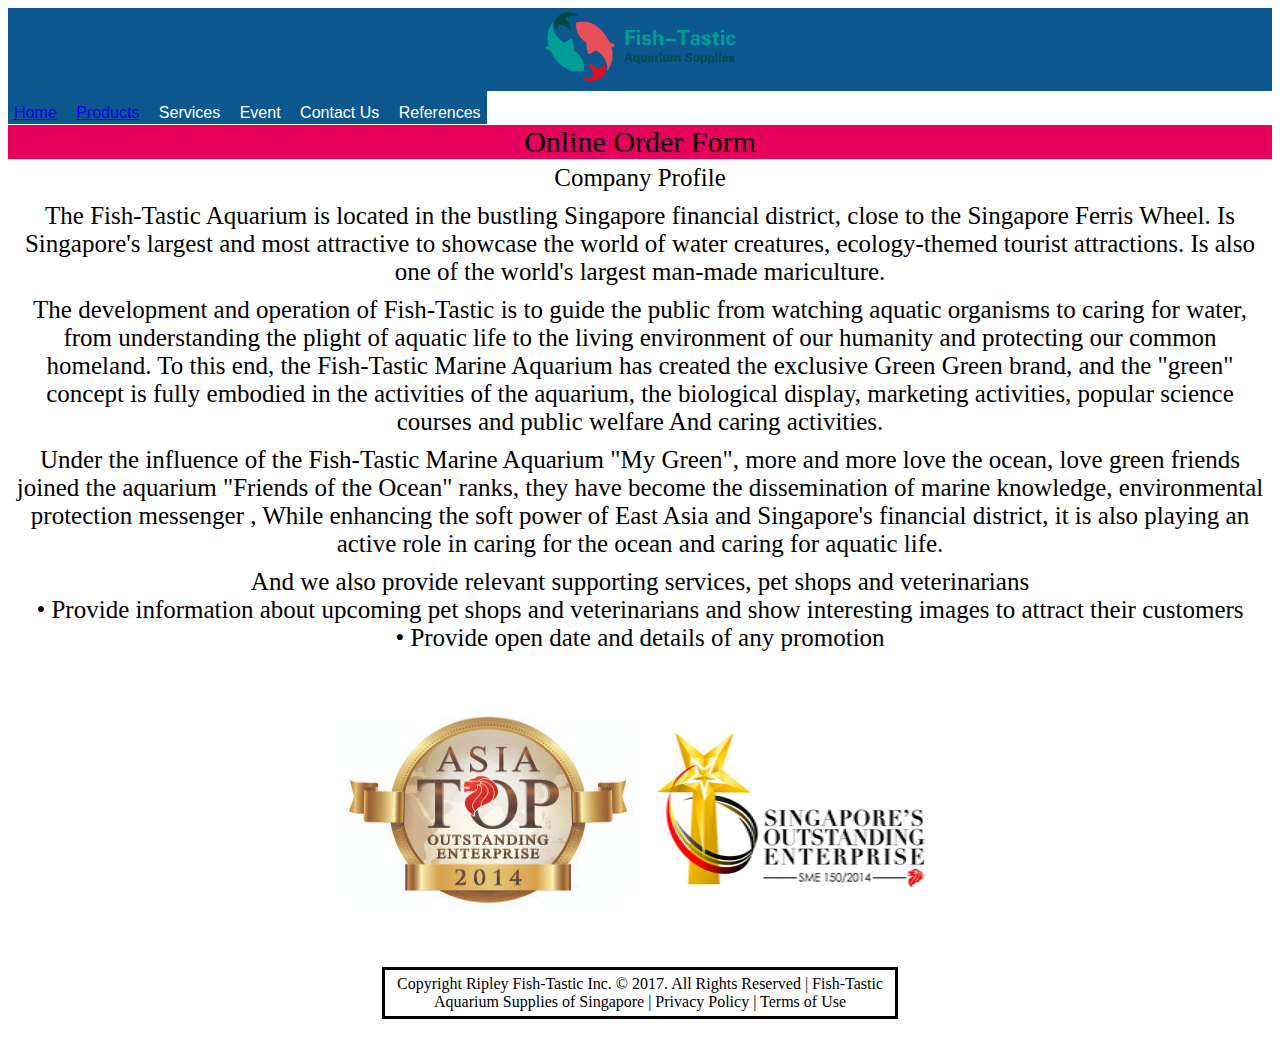
<file: index.html>
<!doctype html>
<html><!-- InstanceBegin template="/Templates/Template.dwt" codeOutsideHTMLIsLocked="false" -->
<head>
<meta charset="UTF-8">
<!-- InstanceBeginEditable name="doctitle" -->
<title>Untitled Document</title>
<!-- InstanceEndEditable -->


<link href="Template.css" rel="stylesheet" type="text/css">
</head>


<body>
<h1 id="header"><a href="index.html"><img src="images/logo.png.png" width="198" height="76"></a>
</h1>
  
  
  <span id="menu">
  <button class="dropbtn"><a href="index.html">Home</a></button>
  <button class="dropbtn"><a href="Products.html">Products</a></button>
  <button class="dropbtn">Services</button>
  <div class="dropdown">
      <button class="dropbtn">Event</button>
    <div class="dropdown-content">
      <a href="#">Pet shop & Veterinary</a>
    </div>
  </div>
 <div class="dropdown"> 
   <button class="dropbtn">Contact Us</button> 
   <div class="dropdown-content">
     <a href="#">Feedback</a>
     <a href="#">FAQ</a>
    </div>
	</div> 
   <button class="dropbtn">References</button>
</span>

   
<p id="line">Online Order Form</p>


<!-- InstanceBeginEditable name="edit" -->

<p class="word">  Company Profile  </p>
<p class="word">The Fish-Tastic Aquarium is located in the bustling Singapore financial district, close to the Singapore Ferris Wheel. Is Singapore's largest and most attractive to showcase the world of water creatures, ecology-themed tourist attractions. Is also one of the world's largest man-made mariculture.</p>
<p class="word">The development and operation of Fish-Tastic is to guide the public from watching aquatic organisms to caring for water, from understanding the plight of aquatic life to the living environment of our humanity and protecting our common homeland. To this end, the Fish-Tastic Marine Aquarium has created the exclusive Green Green brand, and the &quot;green&quot; concept is fully embodied in the activities of the aquarium, the biological display, marketing activities, popular science courses and public welfare And caring activities.</p>
<p class="word">Under the influence of the Fish-Tastic Marine Aquarium &quot;My Green&quot;, more and more love the ocean, love green friends joined the aquarium &quot;Friends of the Ocean&quot; ranks, they have become the dissemination of marine knowledge, environmental protection messenger , While enhancing the soft power of East Asia and Singapore's financial district, it is also playing an active role in caring for the ocean and caring for aquatic life.</p>
<p class="word">And we also provide relevant supporting services, pet shops and veterinarians<br>
  • Provide information about upcoming pet shops and veterinarians and show interesting images to attract their customers<br>
• Provide open date and details of any promotion</p>
	


<table class="table" width="200">
  <tbody>
    <tr>
      <th scope="col"><img src="images/ASIA-TOP-OUTSTANDING-ENTERPRISE2014 award 1.jpg" width="300" height="200" alt=""/></th>
      <th scope="col"><img src="images/Singapore Outstanding Enterprise 2014 award 2.jpg" width="300" height="200" alt=""/></th>
    </tr>
  </tbody>
</table>







<!-- InstanceEndEditable -->




<p id="footer">Copyright Ripley Fish-Tastic Inc. © 2017. All Rights Reserved | Fish-Tastic Aquarium Supplies of Singapore | Privacy Policy | Terms of Use</p>
</body>
<!-- InstanceEnd --></html>
</file>
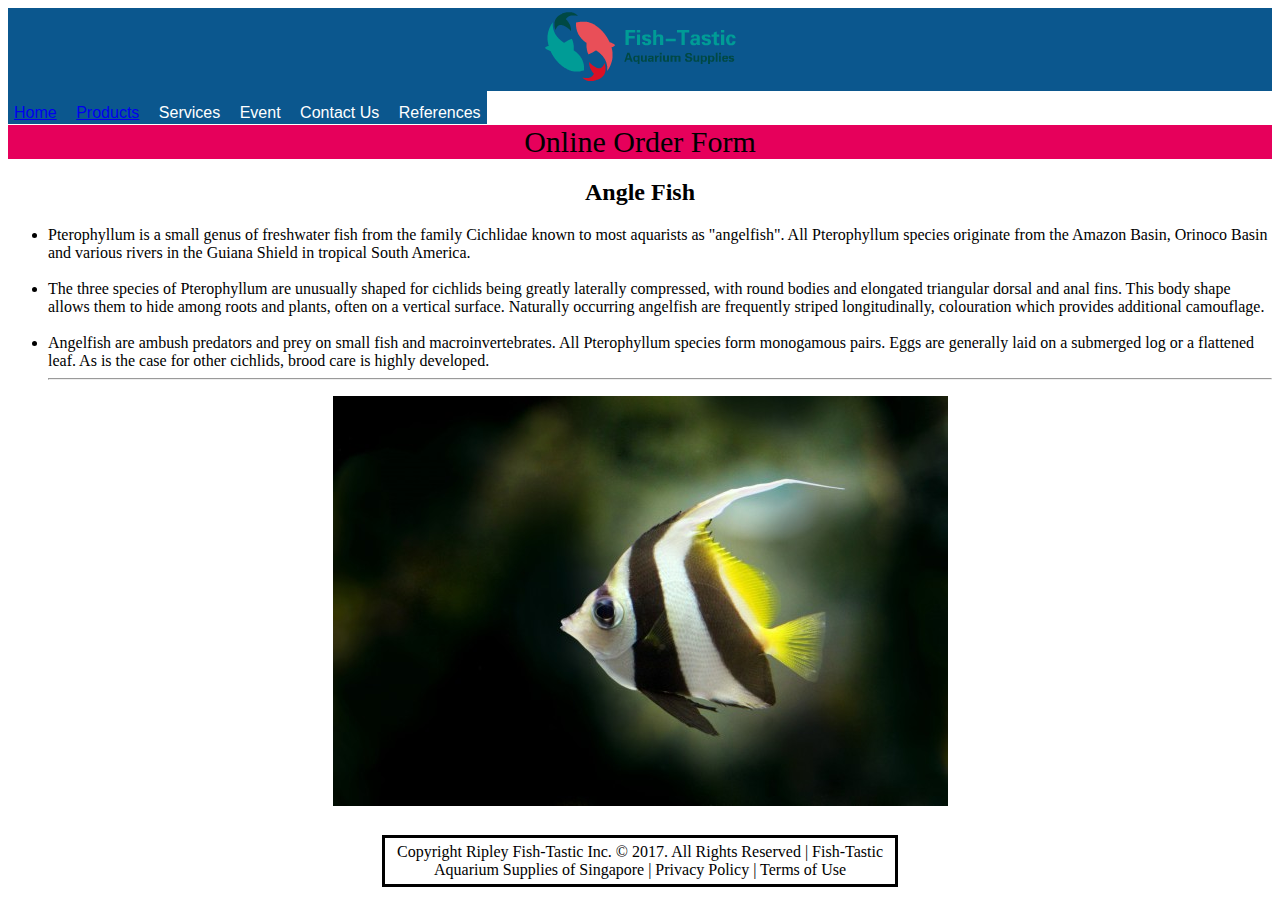
<file: Angle Fish.html>
﻿<!doctype html>
<html><!-- InstanceBegin template="/Templates/Template.dwt" codeOutsideHTMLIsLocked="false" -->
<head>
<meta charset="UTF-8">
<!-- InstanceBeginEditable name="doctitle" -->
<title>Angle Fish</title>
<!-- InstanceEndEditable -->


<link href="Template.css" rel="stylesheet" type="text/css">
</head>


<body>
<h1 id="header"><a href="index.html"><img src="images/logo.png.png" width="198" height="76"></a>
</h1>
  
  
  <span id="menu">
  <button class="dropbtn"><a href="index.html">Home</a></button>
  <button class="dropbtn"><a href="Products.html">Products</a></button>
  <button class="dropbtn">Services</button>
  <div class="dropdown">
      <button class="dropbtn">Event</button>
    <div class="dropdown-content">
      <a href="#">Pet shop & Veterinary</a>
    </div>
  </div>
 <div class="dropdown"> 
   <button class="dropbtn">Contact Us</button> 
   <div class="dropdown-content">
     <a href="#">Feedback</a>
     <a href="#">FAQ</a>
    </div>
	</div> 
   <button class="dropbtn">References</button>
</span>

   
<p id="line">Online Order Form</p>


<!-- InstanceBeginEditable name="edit" -->
<h2 align="center">Angle Fish</h2>
<ul type="disc">
<li>
Pterophyllum is a small genus of freshwater fish from the family Cichlidae known to most aquarists as "angelfish". All Pterophyllum species originate from the Amazon Basin, Orinoco Basin and various rivers in the Guiana Shield in tropical South America. 
</li>

<br/>

<li>
The three species of Pterophyllum are unusually shaped for cichlids being greatly laterally compressed, with round bodies and elongated triangular dorsal and anal fins. This body shape allows them to hide among roots and plants, often on a vertical surface. Naturally occurring angelfish are frequently striped longitudinally, colouration which provides additional camouflage. 
</li>

<br/>

<li>
Angelfish are ambush predators and prey on small fish and macroinvertebrates. All Pterophyllum species form monogamous pairs. Eggs are generally laid on a submerged log or a flattened leaf. As is the case for other cichlids, brood care is highly developed.
</li>
<hr/>
</ul>

<div id="img1" align="center">
	<img src="images/New folder/Angel fish 2.jpg">
</div>


<!-- InstanceEndEditable -->




<p id="footer">Copyright Ripley Fish-Tastic Inc. © 2017. All Rights Reserved | Fish-Tastic Aquarium Supplies of Singapore | Privacy Policy | Terms of Use</p>
</body>
<!-- InstanceEnd --></html>
</file>
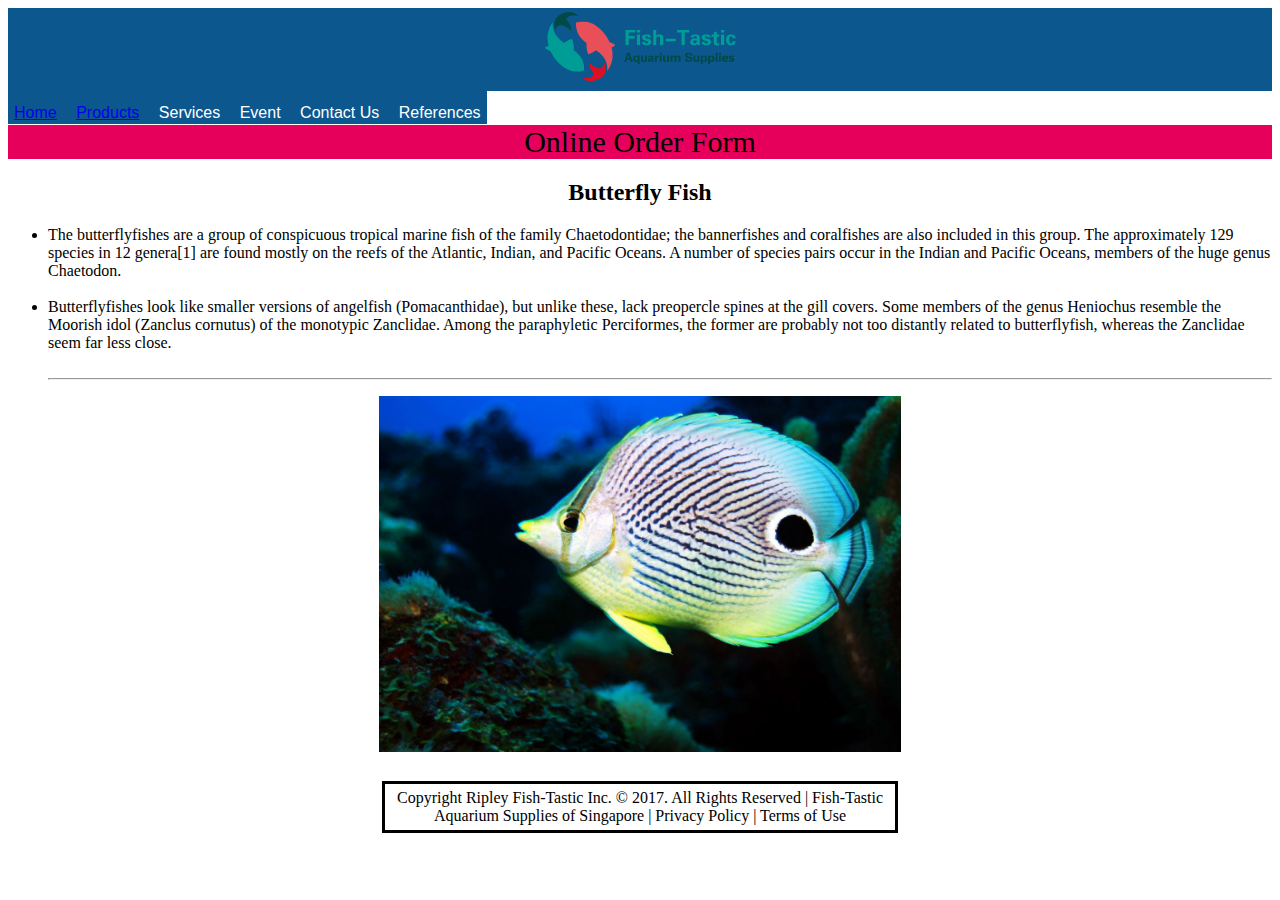
<file: Butterfly Fish.html>
﻿<!doctype html>
<html><!-- InstanceBegin template="/Templates/Template.dwt" codeOutsideHTMLIsLocked="false" -->
<head>
<meta charset="UTF-8">
<!-- InstanceBeginEditable name="doctitle" -->
<title>Butterfly Fish</title>
<!-- InstanceEndEditable -->


<link href="Template.css" rel="stylesheet" type="text/css">
</head>


<body>
<h1 id="header"><a href="index.html"><img src="images/logo.png.png" width="198" height="76"></a>
</h1>
  
  
  <span id="menu">
  <button class="dropbtn"><a href="index.html">Home</a></button>
  <button class="dropbtn"><a href="Products.html">Products</a></button>
  <button class="dropbtn">Services</button>
  <div class="dropdown">
      <button class="dropbtn">Event</button>
    <div class="dropdown-content">
      <a href="#">Pet shop & Veterinary</a>
    </div>
  </div>
 <div class="dropdown"> 
   <button class="dropbtn">Contact Us</button> 
   <div class="dropdown-content">
     <a href="#">Feedback</a>
     <a href="#">FAQ</a>
    </div>
	</div> 
   <button class="dropbtn">References</button>
</span>

   
<p id="line">Online Order Form</p>


<!-- InstanceBeginEditable name="edit" -->
<h2 align="center">Butterfly Fish</h2>
<ul type="disc">
<li>
The butterflyfishes are a group of conspicuous tropical marine fish of the family Chaetodontidae; the bannerfishes and coralfishes are also included in this group. The approximately 129 species in 12 genera[1] are found mostly on the reefs of the Atlantic, Indian, and Pacific Oceans. A number of species pairs occur in the Indian and Pacific Oceans, members of the huge genus Chaetodon. 
</li>

<br/>

<li>
Butterflyfishes look like smaller versions of angelfish (Pomacanthidae), but unlike these, lack preopercle spines at the gill covers. Some members of the genus Heniochus resemble the Moorish idol (Zanclus cornutus) of the monotypic Zanclidae. Among the paraphyletic Perciformes, the former are probably not too distantly related to butterflyfish, whereas the Zanclidae seem far less close.
</li>

<br/>
<hr/>
</ul>

<div id="img1" align="center">
	<img src="images/New folder/butterfly fish 2.jpg" width="522" height="356">
</div>


<!-- InstanceEndEditable -->




<p id="footer">Copyright Ripley Fish-Tastic Inc. © 2017. All Rights Reserved | Fish-Tastic Aquarium Supplies of Singapore | Privacy Policy | Terms of Use</p>
</body>
<!-- InstanceEnd --></html>
</file>
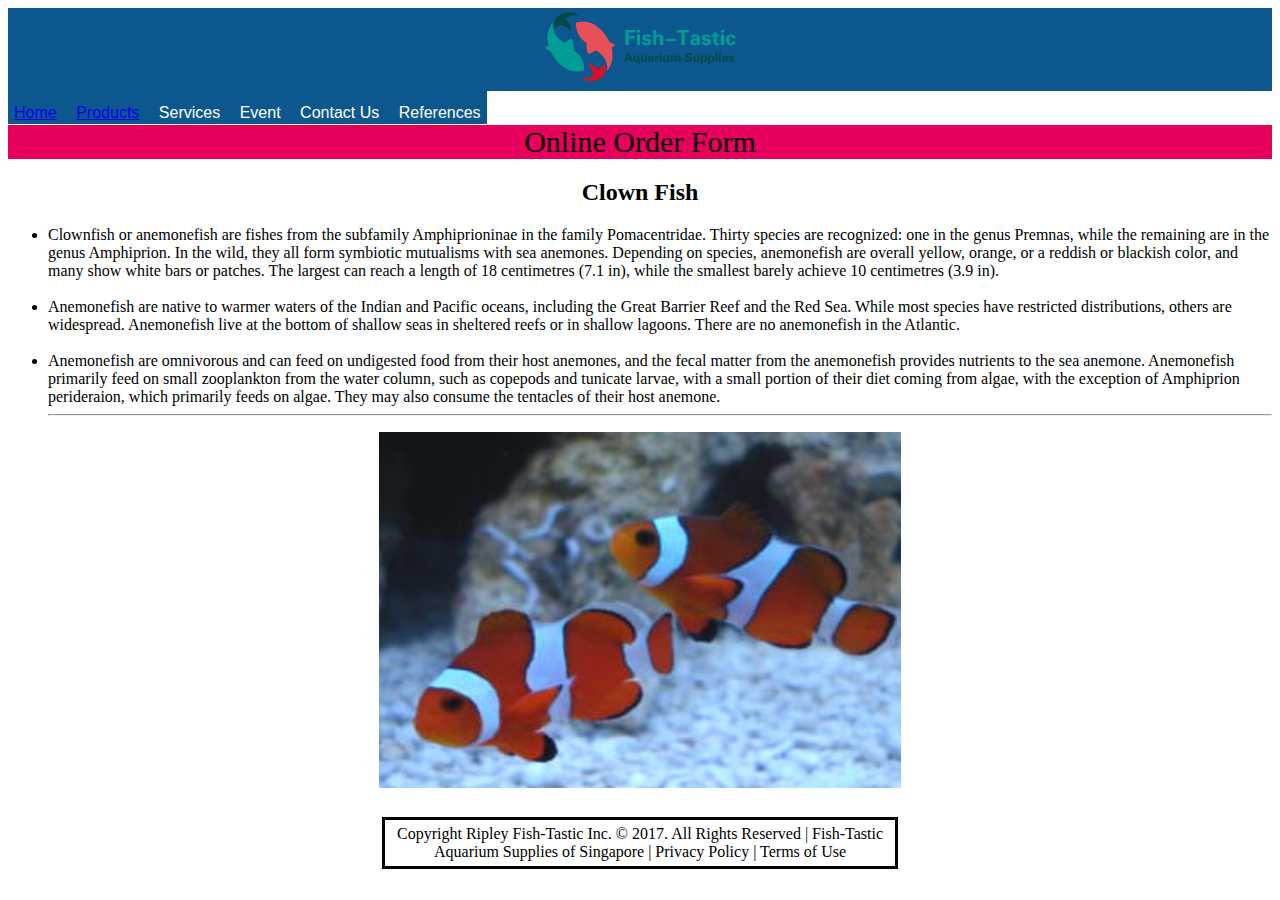
<file: Clown Fish.html>
﻿<!doctype html>
<html><!-- InstanceBegin template="/Templates/Template.dwt" codeOutsideHTMLIsLocked="false" -->
<head>
<meta charset="UTF-8">
<!-- InstanceBeginEditable name="doctitle" -->
<title>Clown Fish</title>
<!-- InstanceEndEditable -->


<link href="Template.css" rel="stylesheet" type="text/css">
</head>


<body>
<h1 id="header"><a href="index.html"><img src="images/logo.png.png" width="198" height="76"></a>
</h1>
  
  
  <span id="menu">
  <button class="dropbtn"><a href="index.html">Home</a></button>
  <button class="dropbtn"><a href="Products.html">Products</a></button>
  <button class="dropbtn">Services</button>
  <div class="dropdown">
      <button class="dropbtn">Event</button>
    <div class="dropdown-content">
      <a href="#">Pet shop & Veterinary</a>
    </div>
  </div>
 <div class="dropdown"> 
   <button class="dropbtn">Contact Us</button> 
   <div class="dropdown-content">
     <a href="#">Feedback</a>
     <a href="#">FAQ</a>
    </div>
	</div> 
   <button class="dropbtn">References</button>
</span>

   
<p id="line">Online Order Form</p>


<!-- InstanceBeginEditable name="edit" -->
<h2 align="center">Clown Fish</h2>
<ul type="disc">
<li>
Clownfish or anemonefish are fishes from the subfamily Amphiprioninae in the family Pomacentridae. Thirty species are recognized: one in the genus Premnas, while the remaining are in the genus Amphiprion. In the wild, they all form symbiotic mutualisms with sea anemones. Depending on species, anemonefish are overall yellow, orange, or a reddish or blackish color, and many show white bars or patches. The largest can reach a length of 18 centimetres (7.1 in), while the smallest barely achieve 10 centimetres (3.9 in).
</li>

<br/>

<li>
Anemonefish are native to warmer waters of the Indian and Pacific oceans, including the Great Barrier Reef and the Red Sea. While most species have restricted distributions, others are widespread. Anemonefish live at the bottom of shallow seas in sheltered reefs or in shallow lagoons. There are no anemonefish in the Atlantic.
</li>

<br/>

<li>
Anemonefish are omnivorous and can feed on undigested food from their host anemones, and the fecal matter from the anemonefish provides nutrients to the sea anemone. Anemonefish primarily feed on small zooplankton from the water column, such as copepods and tunicate larvae, with a small portion of their diet coming from algae, with the exception of Amphiprion perideraion, which primarily feeds on algae. They may also consume the tentacles of their host anemone.
</li>
<hr/>
</ul>

<div id="img1" align="center">
	<img src="images/New folder/clown fish 2.JPG" width="522" height="356">
</div>


<!-- InstanceEndEditable -->




<p id="footer">Copyright Ripley Fish-Tastic Inc. © 2017. All Rights Reserved | Fish-Tastic Aquarium Supplies of Singapore | Privacy Policy | Terms of Use</p>
</body>
<!-- InstanceEnd --></html>
</file>
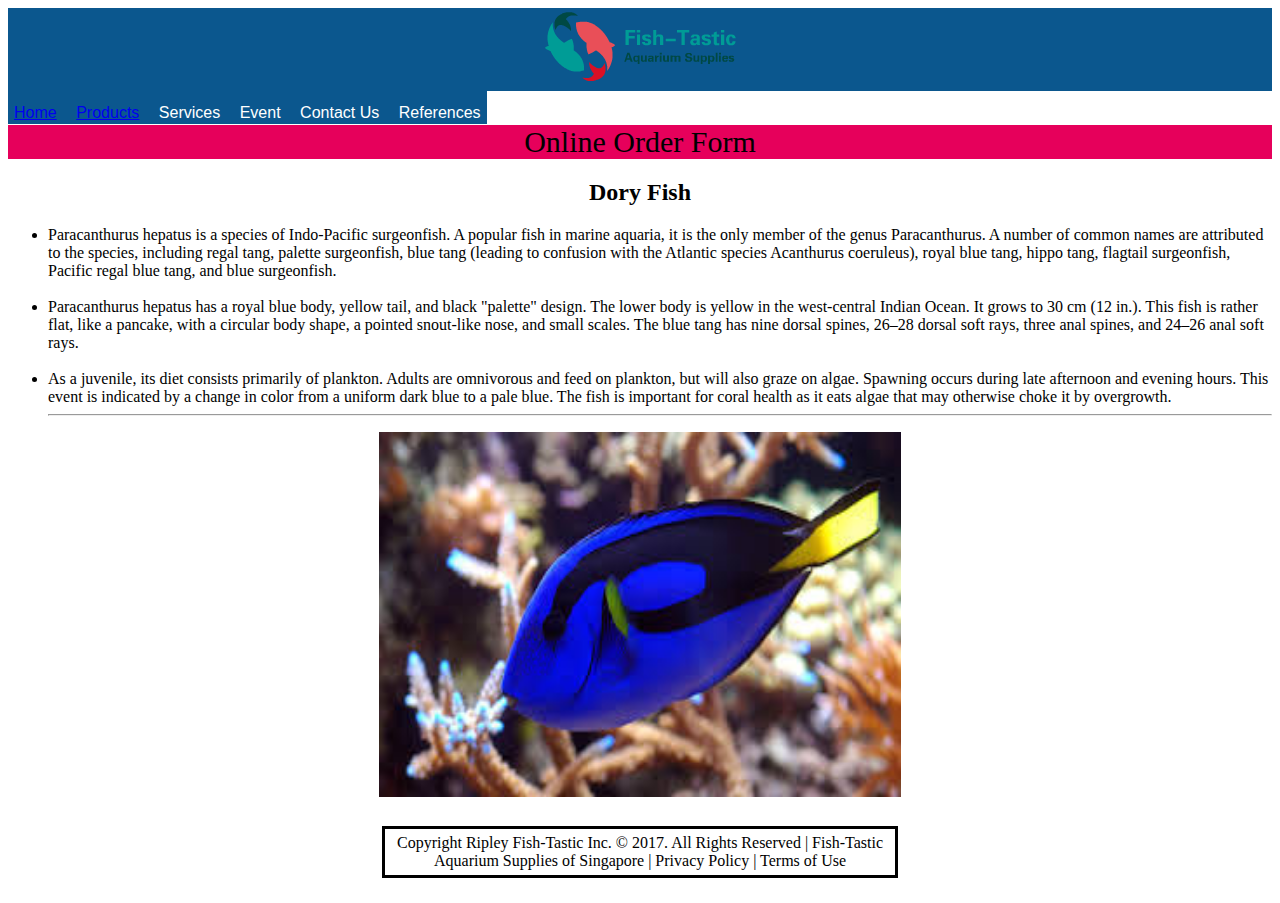
<file: Dory Fish.html>
﻿<!doctype html>
<html><!-- InstanceBegin template="/Templates/Template.dwt" codeOutsideHTMLIsLocked="false" -->
<head>
<meta charset="UTF-8">
<!-- InstanceBeginEditable name="doctitle" -->
<title>Dory Fish</title>
<!-- InstanceEndEditable -->


<link href="Template.css" rel="stylesheet" type="text/css">
</head>


<body>
<h1 id="header"><a href="index.html"><img src="images/logo.png.png" width="198" height="76"></a>
</h1>
  
  
  <span id="menu">
  <button class="dropbtn"><a href="index.html">Home</a></button>
  <button class="dropbtn"><a href="Products.html">Products</a></button>
  <button class="dropbtn">Services</button>
  <div class="dropdown">
      <button class="dropbtn">Event</button>
    <div class="dropdown-content">
      <a href="#">Pet shop & Veterinary</a>
    </div>
  </div>
 <div class="dropdown"> 
   <button class="dropbtn">Contact Us</button> 
   <div class="dropdown-content">
     <a href="#">Feedback</a>
     <a href="#">FAQ</a>
    </div>
	</div> 
   <button class="dropbtn">References</button>
</span>

   
<p id="line">Online Order Form</p>


<!-- InstanceBeginEditable name="edit" -->
<h2 align="center">Dory Fish</h2>
<ul type="disc">
<li>
Paracanthurus hepatus is a species of Indo-Pacific surgeonfish. A popular fish in marine aquaria, it is the only member of the genus Paracanthurus. A number of common names are attributed to the species, including regal tang, palette surgeonfish, blue tang (leading to confusion with the Atlantic species Acanthurus coeruleus), royal blue tang, hippo tang, flagtail surgeonfish, Pacific regal blue tang, and blue surgeonfish.
</li>

<br/>

<li>
Paracanthurus hepatus has a royal blue body, yellow tail, and black "palette" design. The lower body is yellow in the west-central Indian Ocean. It grows to 30 cm (12 in.). This fish is rather flat, like a pancake, with a circular body shape, a pointed snout-like nose, and small scales. The blue tang has nine dorsal spines, 26–28 dorsal soft rays, three anal spines, and 24–26 anal soft rays.
</li>

<br/>

<li>
As a juvenile, its diet consists primarily of plankton. Adults are omnivorous and feed on plankton, but will also graze on algae. Spawning occurs during late afternoon and evening hours. This event is indicated by a change in color from a uniform dark blue to a pale blue. The fish is important for coral health as it eats algae that may otherwise choke it by overgrowth.
</li>
<hr/>
</ul>

<div id="img1" align="center">
	<img src="images/New folder/dory fish 2.jpg" width="522" height="365">
</div>


<!-- InstanceEndEditable -->




<p id="footer">Copyright Ripley Fish-Tastic Inc. © 2017. All Rights Reserved | Fish-Tastic Aquarium Supplies of Singapore | Privacy Policy | Terms of Use</p>
</body>
<!-- InstanceEnd --></html>
</file>
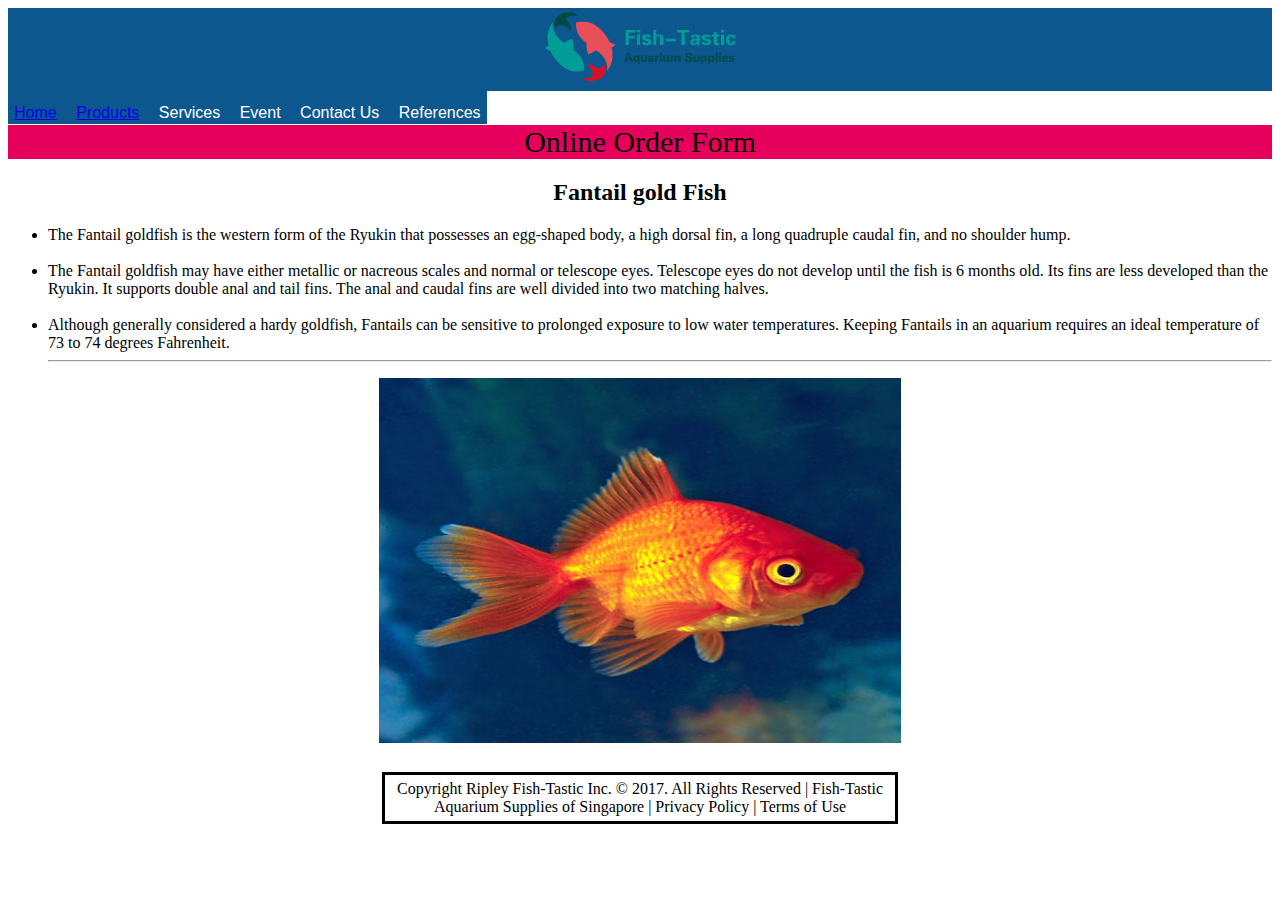
<file: Fantail gold Fish.html>
﻿<!doctype html>
<html><!-- InstanceBegin template="/Templates/Template.dwt" codeOutsideHTMLIsLocked="false" -->
<head>
<meta charset="UTF-8">
<!-- InstanceBeginEditable name="doctitle" -->
<title>Fantail gold Fish</title>
<!-- InstanceEndEditable -->


<link href="Template.css" rel="stylesheet" type="text/css">
</head>


<body>
<h1 id="header"><a href="index.html"><img src="images/logo.png.png" width="198" height="76"></a>
</h1>
  
  
  <span id="menu">
  <button class="dropbtn"><a href="index.html">Home</a></button>
  <button class="dropbtn"><a href="Products.html">Products</a></button>
  <button class="dropbtn">Services</button>
  <div class="dropdown">
      <button class="dropbtn">Event</button>
    <div class="dropdown-content">
      <a href="#">Pet shop & Veterinary</a>
    </div>
  </div>
 <div class="dropdown"> 
   <button class="dropbtn">Contact Us</button> 
   <div class="dropdown-content">
     <a href="#">Feedback</a>
     <a href="#">FAQ</a>
    </div>
	</div> 
   <button class="dropbtn">References</button>
</span>

   
<p id="line">Online Order Form</p>


<!-- InstanceBeginEditable name="edit" -->
<h2 align="center">Fantail gold Fish</h2>
<ul type="disc">
<li>
The Fantail goldfish is the western form of the Ryukin that possesses an egg-shaped body, a high dorsal fin, a long quadruple caudal fin, and no shoulder hump.
</li>

<br/>

<li>
The Fantail goldfish may have either metallic or nacreous scales and normal or telescope eyes. Telescope eyes do not develop until the fish is 6 months old. Its fins are less developed than the Ryukin. It supports double anal and tail fins. The anal and caudal fins are well divided into two matching halves.
</li>

<br/>

<li>
Although generally considered a hardy goldfish, Fantails can be sensitive to prolonged exposure to low water temperatures. Keeping Fantails in an aquarium requires an ideal temperature of 73 to 74 degrees Fahrenheit.
</li>
<hr/>
</ul>

<div id="img1" align="center">
	<img src="images/New folder/fantail goldfish 2.jpg" width="522" height="365">
</div>


<!-- InstanceEndEditable -->




<p id="footer">Copyright Ripley Fish-Tastic Inc. © 2017. All Rights Reserved | Fish-Tastic Aquarium Supplies of Singapore | Privacy Policy | Terms of Use</p>
</body>
<!-- InstanceEnd --></html>
</file>
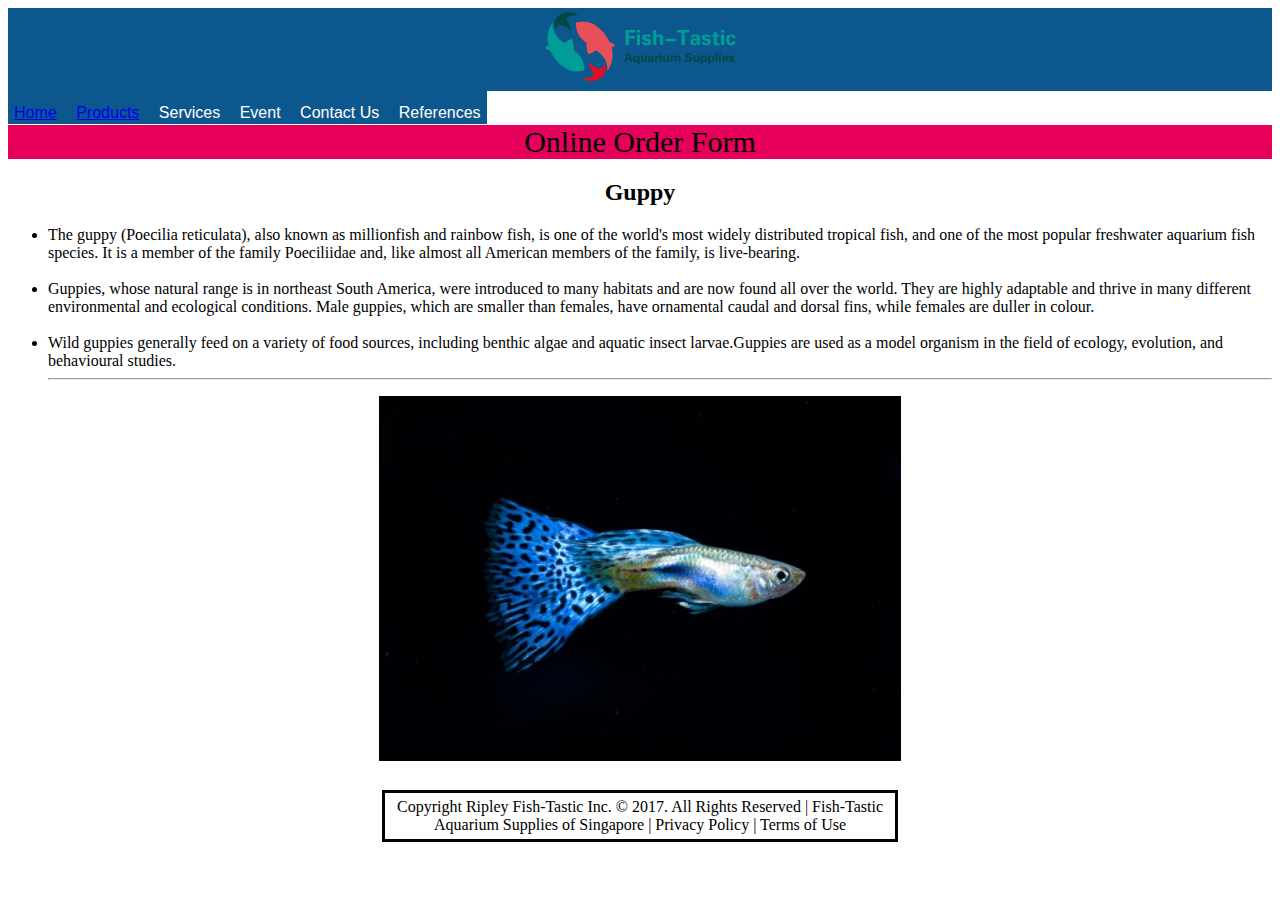
<file: Guppy.html>
﻿<!doctype html>
<html><!-- InstanceBegin template="/Templates/Template.dwt" codeOutsideHTMLIsLocked="false" -->
<head>
<meta charset="UTF-8">
<!-- InstanceBeginEditable name="doctitle" -->
<title>Guppy</title>
<!-- InstanceEndEditable -->


<link href="Template.css" rel="stylesheet" type="text/css">
</head>


<body>
<h1 id="header"><a href="index.html"><img src="images/logo.png.png" width="198" height="76"></a>
</h1>
  
  
  <span id="menu">
  <button class="dropbtn"><a href="index.html">Home</a></button>
  <button class="dropbtn"><a href="Products.html">Products</a></button>
  <button class="dropbtn">Services</button>
  <div class="dropdown">
      <button class="dropbtn">Event</button>
    <div class="dropdown-content">
      <a href="#">Pet shop & Veterinary</a>
    </div>
  </div>
 <div class="dropdown"> 
   <button class="dropbtn">Contact Us</button> 
   <div class="dropdown-content">
     <a href="#">Feedback</a>
     <a href="#">FAQ</a>
    </div>
	</div> 
   <button class="dropbtn">References</button>
</span>

   
<p id="line">Online Order Form</p>


<!-- InstanceBeginEditable name="edit" -->
<h2 align="center">Guppy</h2>
<ul type="disc">
<li>
The guppy (Poecilia reticulata), also known as millionfish and rainbow fish, is one of the world's most widely distributed tropical fish, and one of the most popular freshwater aquarium fish species. It is a member of the family Poeciliidae and, like almost all American members of the family, is live-bearing.
</li>

<br/>

<li>
Guppies, whose natural range is in northeast South America, were introduced to many habitats and are now found all over the world. They are highly adaptable and thrive in many different environmental and ecological conditions. Male guppies, which are smaller than females, have ornamental caudal and dorsal fins, while females are duller in colour. 
</li>

<br/>

<li>
Wild guppies generally feed on a variety of food sources, including benthic algae and aquatic insect larvae.Guppies are used as a model organism in the field of ecology, evolution, and behavioural studies.
</li>
<hr/>
</ul>

<div id="img1" align="center">
	<img src="images/New folder/guppy2.jpg" width="522" height="365">
</div>

<!-- InstanceEndEditable -->




<p id="footer">Copyright Ripley Fish-Tastic Inc. © 2017. All Rights Reserved | Fish-Tastic Aquarium Supplies of Singapore | Privacy Policy | Terms of Use</p>
</body>
<!-- InstanceEnd --></html>
</file>
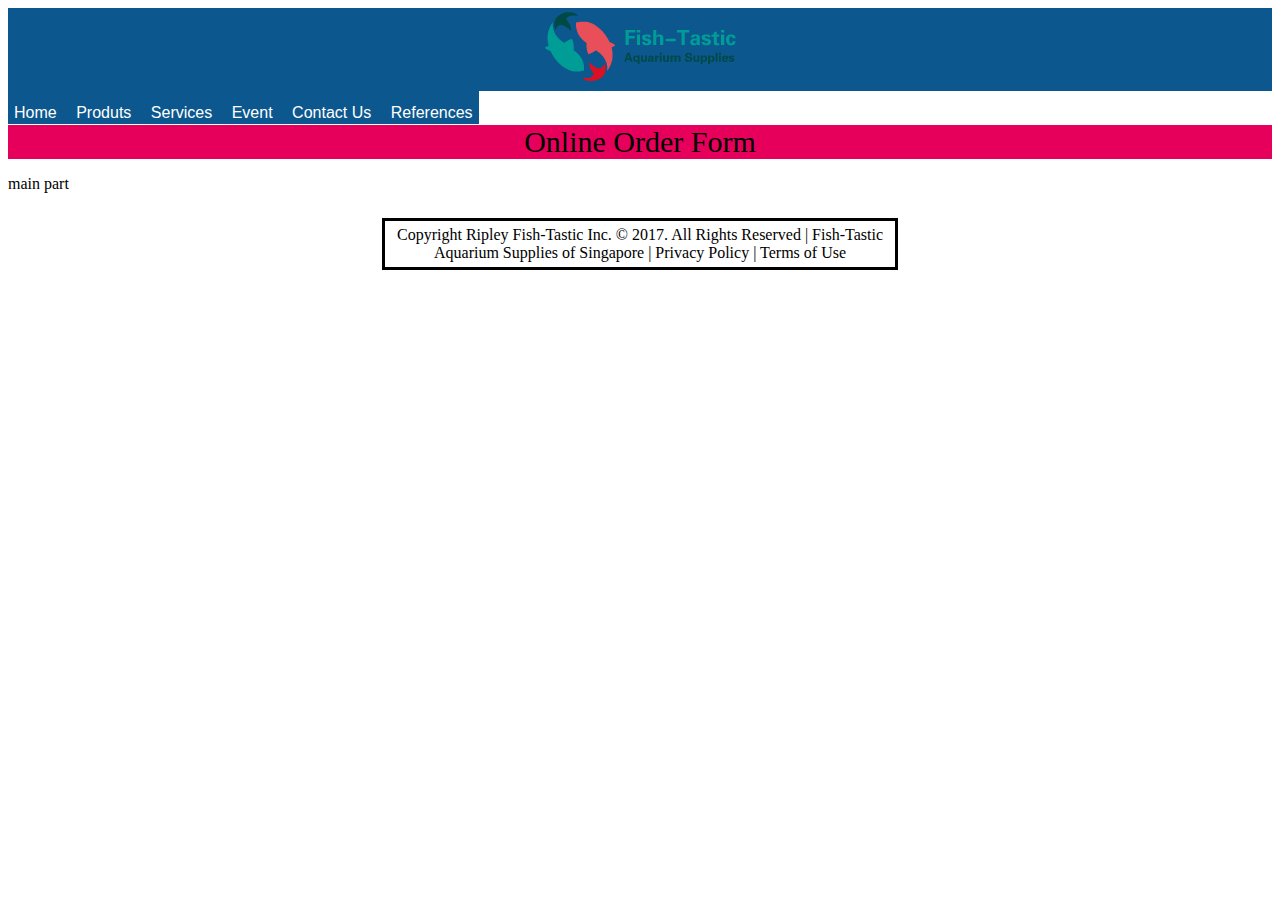
<file: index copy.html>
<!doctype html>
<html><!-- InstanceBegin template="/Templates/Template.dwt" codeOutsideHTMLIsLocked="false" -->
<head>
<meta charset="UTF-8">
<!-- InstanceBeginEditable name="doctitle" -->
<title>Untitled Document</title>
<!-- InstanceEndEditable -->


<link href="Template.css" rel="stylesheet" type="text/css">
</head>


<body>
<h1 id="header"><a href="index.html"><img src="images/logo.png.png" width="198" height="76"></a>
</h1>
  
  
  <span id="menu">
  <button class="dropbtn">Home</button>
  <button class="dropbtn">Produts</button>
  <button class="dropbtn">Services</button>
  <div class="dropdown">
      <button class="dropbtn">Event</button>
    <div class="dropdown-content">
      <a href="#">Pet shop & Veterinary</a>
    </div>
  </div>
 <div class="dropdown"> 
   <button class="dropbtn">Contact Us</button> 
   <div class="dropdown-content">
     <a href="#">Feedback</a>
     <a href="#">FAQ</a>
    </div>
	</div> 
   <button class="dropbtn">References</button>
</span>

   
<p id="line">Online Order Form</p>


<!-- InstanceBeginEditable name="edit" -->
<p> main part </p>


<!-- InstanceEndEditable -->




<p id="footer">Copyright Ripley Fish-Tastic Inc. © 2017. All Rights Reserved | Fish-Tastic Aquarium Supplies of Singapore | Privacy Policy | Terms of Use</p>
</body>
<!-- InstanceEnd --></html>
</file>
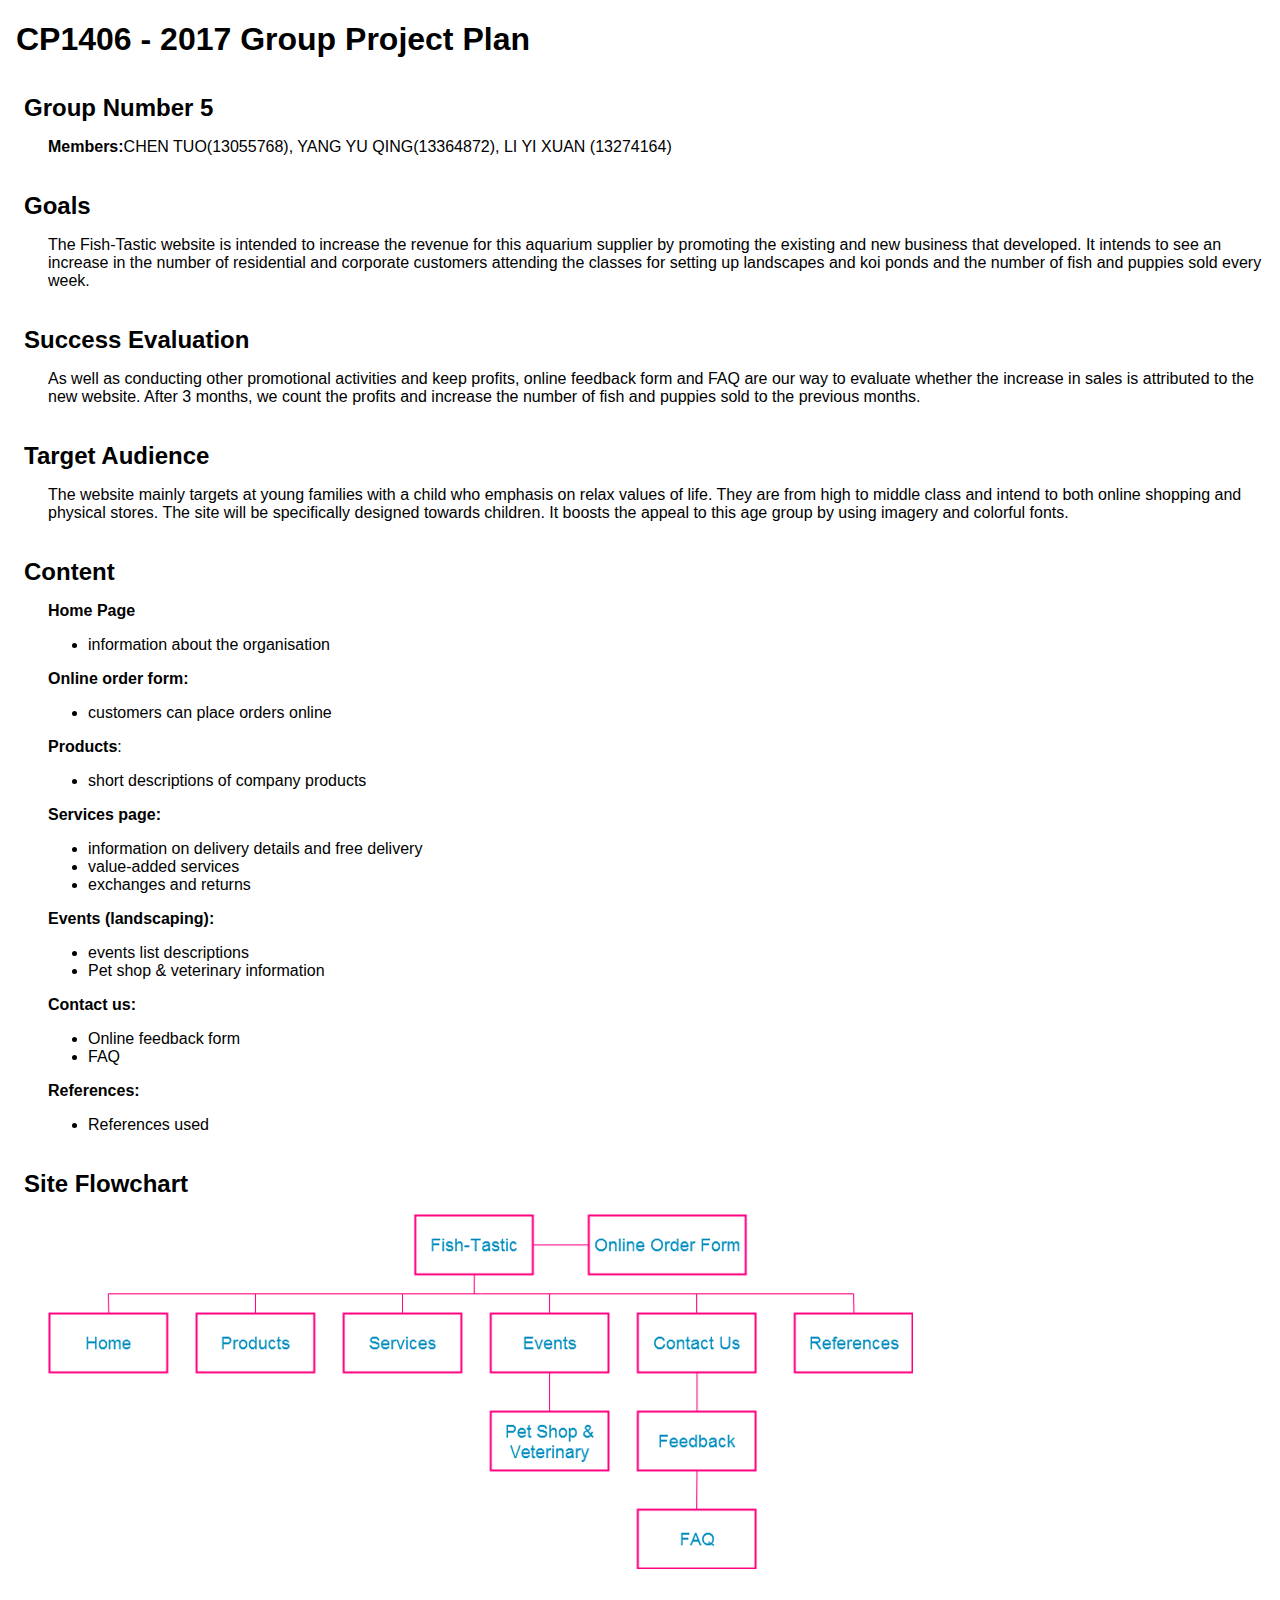
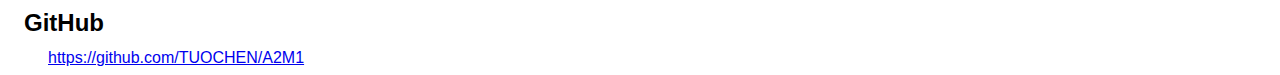
<file: plan(1).html>
<!doctype html>
<html>
<head>
    <title>Project Plan - Group Number??</title>
    <meta http-equiv="Content-Type" content="text/html; charset=iso-8859-1">
    <style type="text/css">
        body {
            font-family: Arial, sans-serif;
            margin-left: 3em;
        }

        h1, h2 {
            margin-left: -1em;
        }

        h2 {
            margin-top: 1.5em;
            margin-bottom: 0.5em;
        }
    </style>
</head>

<body>
<h1>CP1406 - 2017 Group Project Plan</h1>
<h2>Group Number 5</h2>
<p><strong>Members:</strong>CHEN TUO(13055768), YANG YU QING(13364872), LI YI XUAN (13274164)</p>
<h2>Goals</h2>
<p>The Fish-Tastic website is intended to increase the revenue for this aquarium supplier by promoting the existing and new business that developed. It intends to see an increase in the number of residential and corporate customers attending the classes for setting up landscapes and koi ponds and the number of fish and puppies sold every week.</p>
<h2>Success Evaluation</h2>
<p>As well as conducting other promotional activities and keep profits, online feedback form and FAQ are our way to evaluate whether the increase in sales is attributed to the new website. After 3 months, we count the profits and increase the number of fish and puppies sold to the previous months.</p>
<h2>Target Audience</h2>
<p>The website mainly targets at young families with a child who emphasis on relax values of life. They are from high to middle class and intend to both online shopping and physical stores. The site will be specifically designed towards children. It boosts the appeal to this age group by using imagery and colorful fonts.</p>
<h2>Content</h2>
<p><strong>Home Page</strong></p>
<ul>
  <li>information about the organisation</li>
</ul>
<p><strong>Online order form:</strong></p>
<ul>
  <li>customers can place orders online</li>
</ul>
<p><strong>Products</strong>:</p>
<ul>
  <li>short descriptions of company products</li>
</ul>
<p><strong>Services page:</strong></p>
<ul>
  <li>information on delivery details and free delivery</li>
  <li>value-added services </li>
  <li>exchanges and returns</li>
</ul>
<p><strong>Events (landscaping):</strong></p>
<ul>
  <li>events list descriptions</li>
  <li>Pet shop &amp; veterinary information</li>
</ul>
<p><strong>Contact us:</strong></p>
<ul>
  <li>Online feedback form</li>
  <li>FAQ</li>
</ul>
<p><strong>References:</strong></p>
<ul>
  <li>References used</li>
</ul>
<h2>Site Flowchart</h2>
<p><img src="../images/Picture1.png" width="865" height="355" alt=""/></p>
<h2>GitHub</h2>
<a href="https://github.com/TUOCHEN/A2M1">https://github.com/TUOCHEN/A2M1</a>
</body>
</html>
</file>
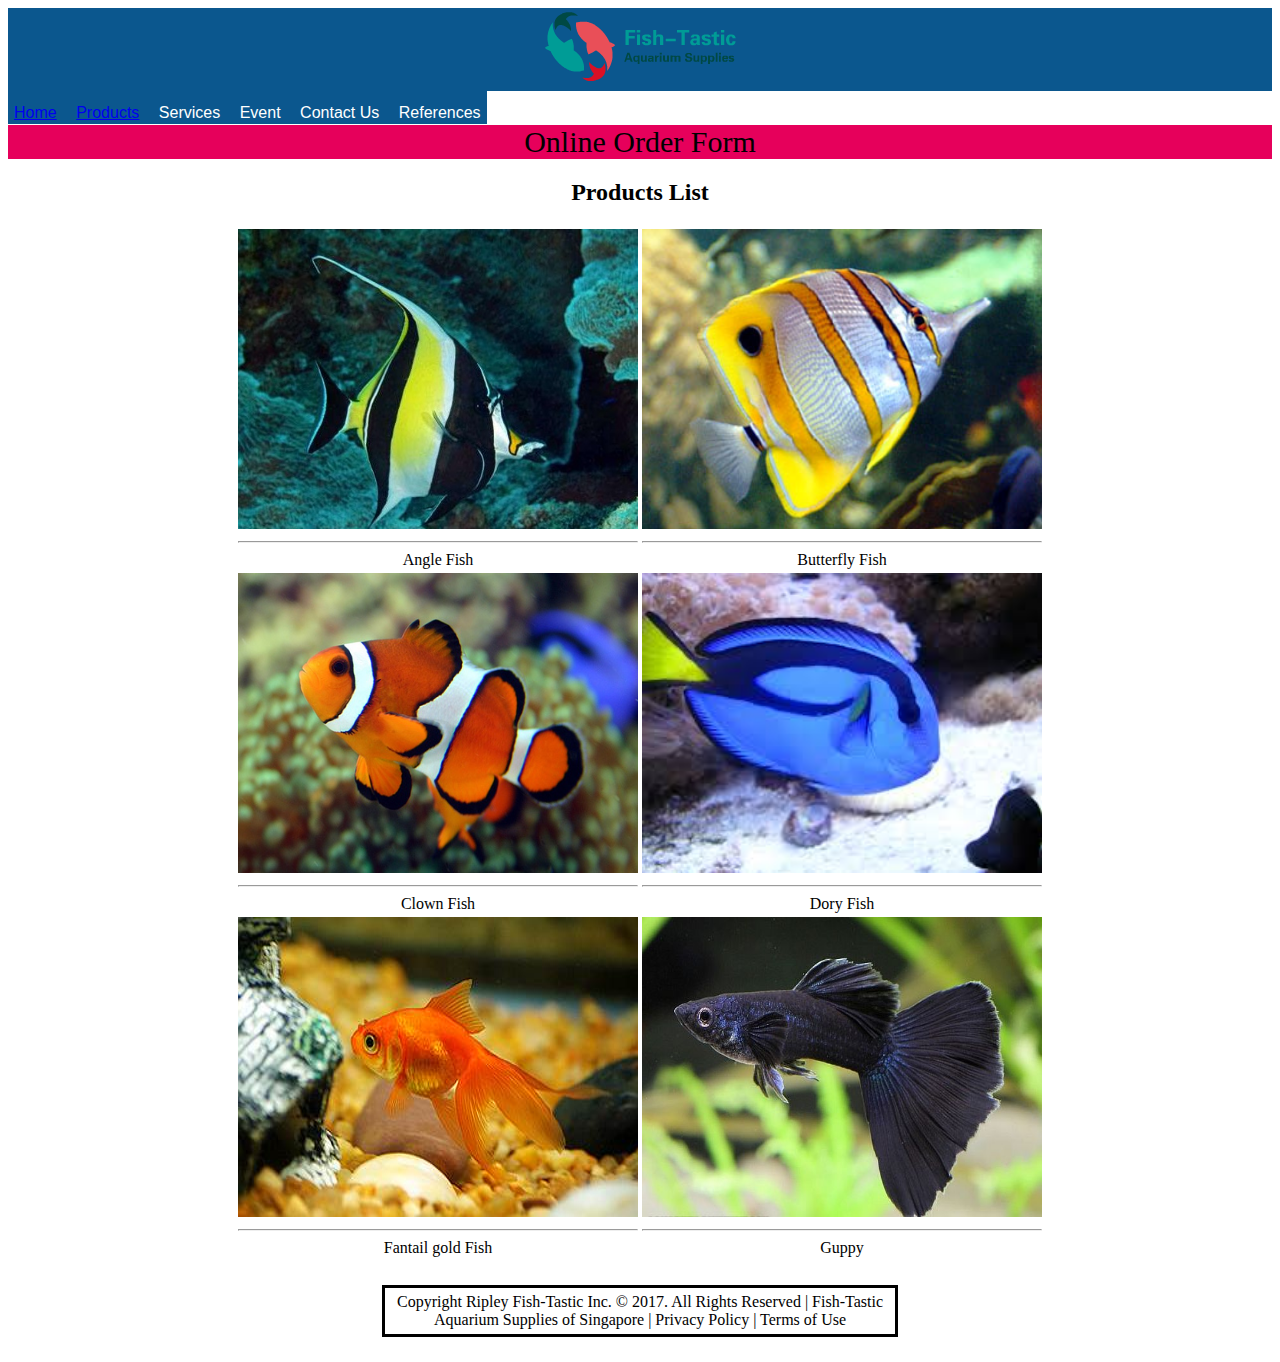
<file: Products.html>
﻿<!doctype html>
<html><!-- InstanceBegin template="/Templates/Template.dwt" codeOutsideHTMLIsLocked="false" -->
<head>
<meta charset="UTF-8">
<!-- InstanceBeginEditable name="doctitle" -->
<title>products list</title>
<!-- InstanceEndEditable -->


<link href="Template.css" rel="stylesheet" type="text/css">
</head>


<body>
<h1 id="header"><a href="index.html"><img src="images/logo.png.png" width="198" height="76"></a>
</h1>
  
  
  <span id="menu">
  <button class="dropbtn"><a href="index.html">Home</a></button>
  <button class="dropbtn"><a href="Products.html">Products</a></button>
  <button class="dropbtn">Services</button>
  <div class="dropdown">
      <button class="dropbtn">Event</button>
    <div class="dropdown-content">
      <a href="#">Pet shop & Veterinary</a>
    </div>
  </div>
 <div class="dropdown"> 
   <button class="dropbtn">Contact Us</button> 
   <div class="dropdown-content">
     <a href="#">Feedback</a>
     <a href="#">FAQ</a>
    </div>
	</div> 
   <button class="dropbtn">References</button>
</span>

   
<p id="line">Online Order Form</p>


<!-- InstanceBeginEditable name="edit" -->
<h2 align="center">Products List</h2>
		
<table width="500" height="600" align="center">
  
   <tbody align="center" class="table">
    <tr>
      <td id="Angle fish">
      <a href="Angle Fish.html"><img src="images/New folder/Angel fish 1.jpg" width="400" height="300"></a>
      <hr/>Angle Fish
      </td>
      
      <td id="Butterfly fish">
      <a href="Butterfly Fish.html"><img src="images/New folder/butterfly fish 1.jpg" width="400" height="300"></a>
      <hr/>Butterfly Fish 
      </td>
    </tr>
    
     <tr>
      <td id="Clown fish">
      <a href="Clown Fish.html"><img src="images/New folder/clown fish 1.jpg" width="400" height="300"></a>
      <hr/>Clown Fish
      </td>
      
      <td id="Dory Fish">
      <a href="Dory Fish.html"><img src="images/New folder/Dory Fish 1.jpg" width="400" height="300"></a>
      <hr/>Dory Fish
      </td>
    </tr>
    
     <tr>
      <td id="Fantail goldfish">
      <a href="Fantail gold Fish.html"><img src="images/New folder/fantail goldfish 1.jpg" width="400" height="300"></a>
      <hr/>Fantail gold Fish
      </td>
      
      <td id="Guppy">
      <a href="Guppy.html"><img src="images/New folder/guppy 1.jpg"  width="400" height="300"></a>
      <hr/>Guppy
      </td>
    </tr>
  </tbody>
</table>


<!-- InstanceEndEditable -->




<p id="footer">Copyright Ripley Fish-Tastic Inc. © 2017. All Rights Reserved | Fish-Tastic Aquarium Supplies of Singapore | Privacy Policy | Terms of Use</p>
</body>
<!-- InstanceEnd --></html>
</file>
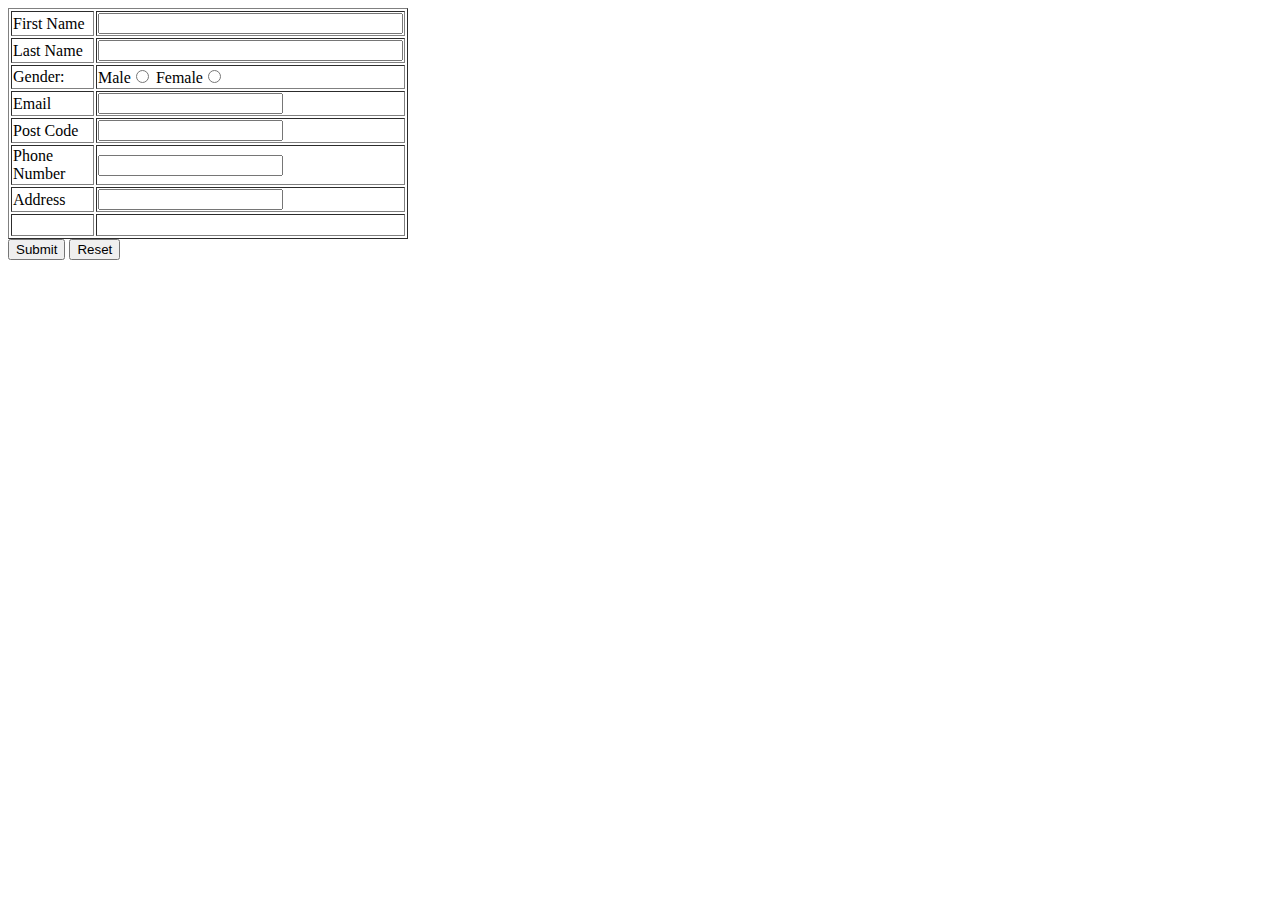
<file: Word copy/form.html>
<!doctype html>
<html>
<head>
<meta charset="UTF-8">
<title>Untitled Document</title>
</head>

<body>

<form>
	
	<table width="400" border="1">
  <tbody>
    <tr>
      <td width="102">First Name</td>
      <td width="282"><input name="First Name" type="text"  required id="First Name" size="35" maxlength="50"></td>
    </tr>
    <tr>
      <td>Last Name</td>
      <td><input name="Last Name" type="text" required id="Last Name" size="35" maxlength="50"></td>
    </tr>
    <tr>
      <td>Gender:</td>
      <td>Male<input name="Gender" type="radio"> Female<input name="Gender" type="radio"></td>
    </tr>
    <tr>
      <td>Email</td>
      <td><input name="Email" type="email" required id="Email"></td>
    </tr>
    <tr>
      <td>Post Code</td>
      <td><input name="Post Code" type="text"  required id="Post Code"></td>
    </tr>
    <tr>
      <td>Phone Number</td>
      <td><input name="Phone Number" required  type="number" id="Phone Number"></td>
    </tr>
    <tr>
      <td>Address</td>
      <td><input name="Address" type="text"  required id="Address"></td>
    </tr>
    <tr>
      <td>&nbsp;</td>
      <td>&nbsp;</td>
    </tr>
  </tbody>
</table>


<input type="submit"> <input type="reset">
</form>
</body>
</html>
</file>
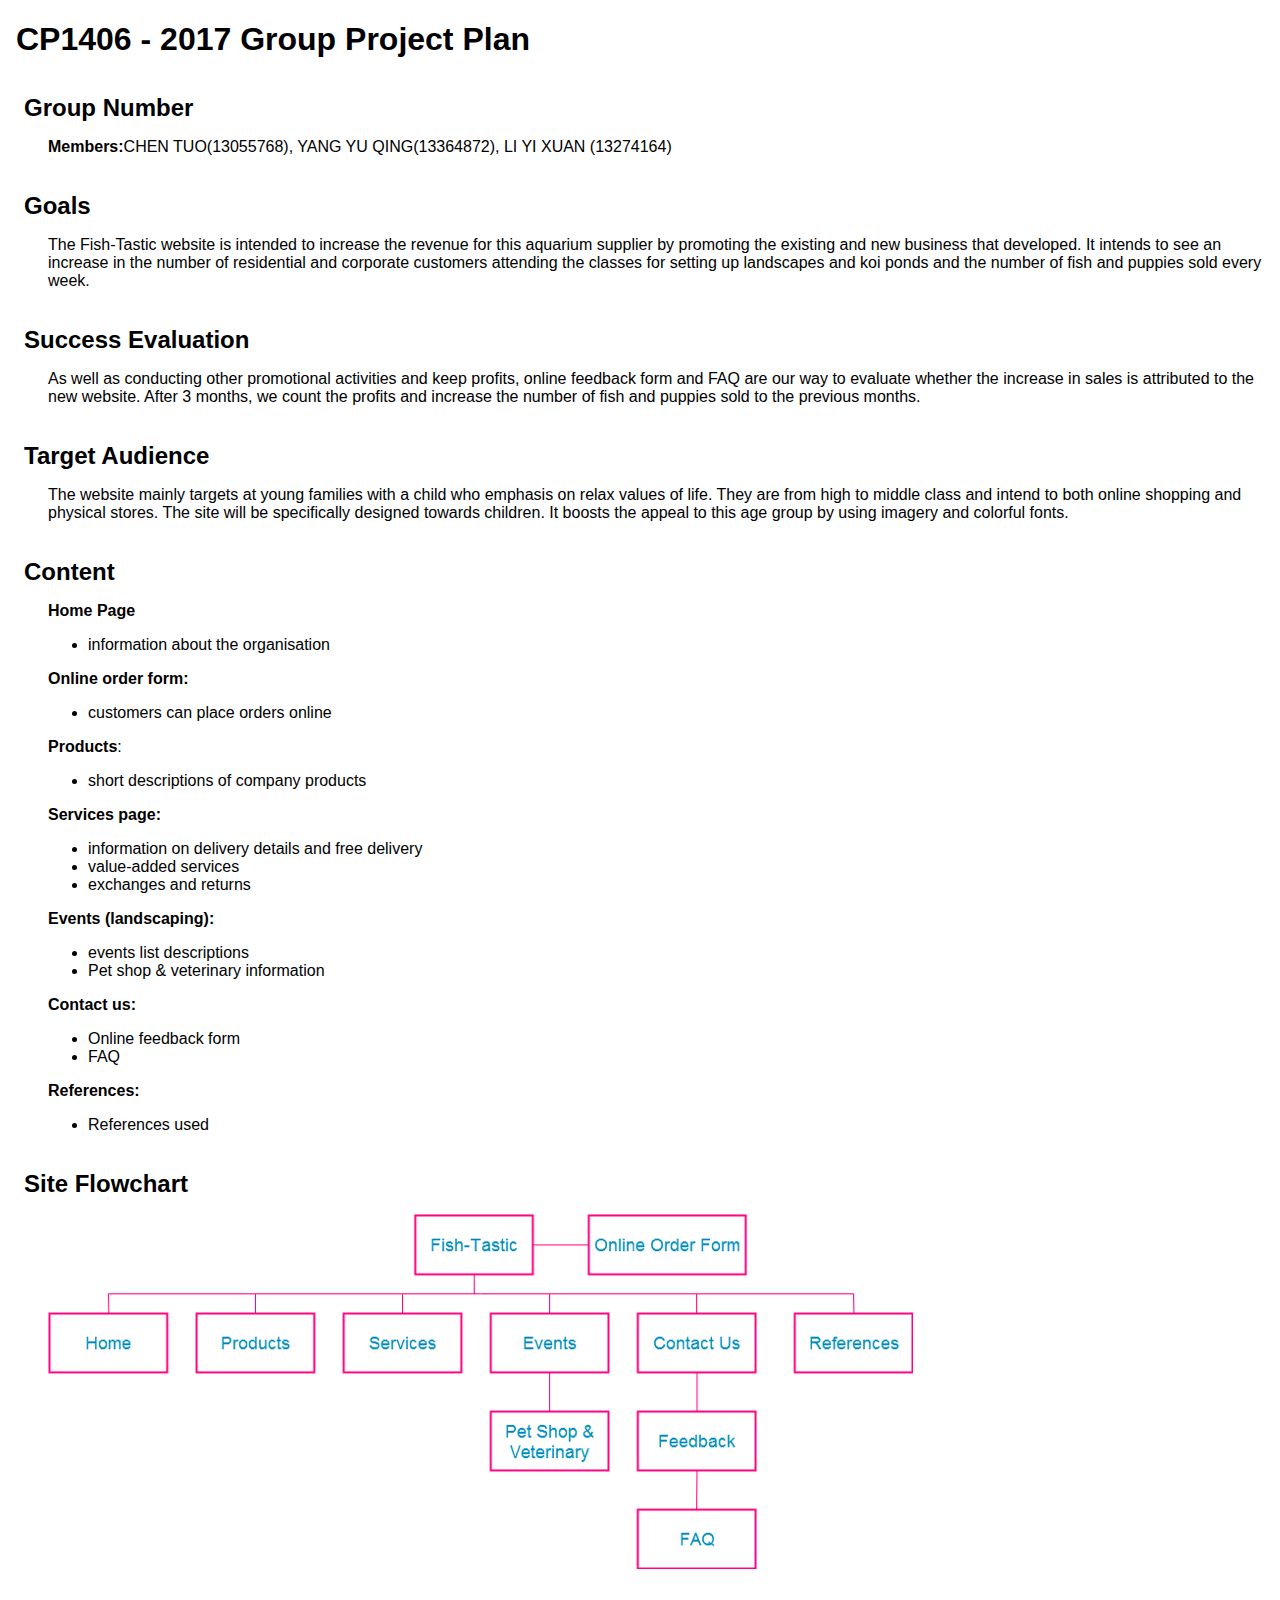
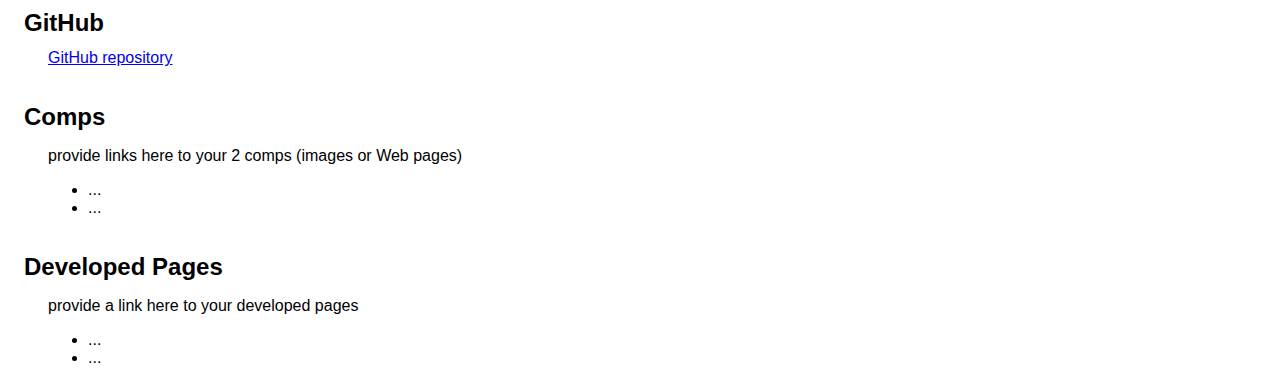
<file: Word copy/plan(1).html>
<!doctype html>
<html>
<head>
    <title>Project Plan - Group Number??</title>
    <meta http-equiv="Content-Type" content="text/html; charset=iso-8859-1">
    <style type="text/css">
        body {
            font-family: Arial, sans-serif;
            margin-left: 3em;
        }

        h1, h2 {
            margin-left: -1em;
        }

        h2 {
            margin-top: 1.5em;
            margin-bottom: 0.5em;
        }
    </style>
</head>

<body>
<h1>CP1406 - 2017 Group Project Plan</h1>
<h2>Group Number</h2>
<p><strong>Members:</strong>CHEN TUO(13055768), YANG YU QING(13364872), LI YI XUAN (13274164)</p>
<h2>Goals</h2>
<p>The Fish-Tastic website is intended to increase the revenue for this aquarium supplier by promoting the existing and new business that developed. It intends to see an increase in the number of residential and corporate customers attending the classes for setting up landscapes and koi ponds and the number of fish and puppies sold every week.</p>
<h2>Success Evaluation</h2>
<p>As well as conducting other promotional activities and keep profits, online feedback form and FAQ are our way to evaluate whether the increase in sales is attributed to the new website. After 3 months, we count the profits and increase the number of fish and puppies sold to the previous months.</p>
<h2>Target Audience</h2>
<p>The website mainly targets at young families with a child who emphasis on relax values of life. They are from high to middle class and intend to both online shopping and physical stores. The site will be specifically designed towards children. It boosts the appeal to this age group by using imagery and colorful fonts.</p>
<h2>Content</h2>
<p><strong>Home Page</strong></p>
<ul>
  <li>information about the organisation</li>
</ul>
<p><strong>Online order form:</strong></p>
<ul>
  <li>customers can place orders online</li>
</ul>
<p><strong>Products</strong>:</p>
<ul>
  <li>short descriptions of company products</li>
</ul>
<p><strong>Services page:</strong></p>
<ul>
  <li>information on delivery details and free delivery</li>
  <li>value-added services </li>
  <li>exchanges and returns</li>
</ul>
<p><strong>Events (landscaping):</strong></p>
<ul>
  <li>events list descriptions</li>
  <li>Pet shop &amp; veterinary information</li>
</ul>
<p><strong>Contact us:</strong></p>
<ul>
  <li>Online feedback form</li>
  <li>FAQ</li>
</ul>
<p><strong>References:</strong></p>
<ul>
  <li>References used</li>
</ul>
<h2>Site Flowchart</h2>
<p><img src="../images/Picture1.png" width="865" height="355" alt=""/></p>
<h2>GitHub</h2>
<a href="http://github.com/?" target="_blank">GitHub repository</a>
<h2>Comps</h2>
<p>provide links here to your 2 comps (images or Web pages)</p>
<ul>
    <li>...</li>
    <li>...</li>
</ul>
<h2>Developed Pages</h2>
<p>provide a link here to your developed pages</p>
<ul>
    <li>...</li>
    <li>...</li>
</ul>
</body>
</html>
</file>
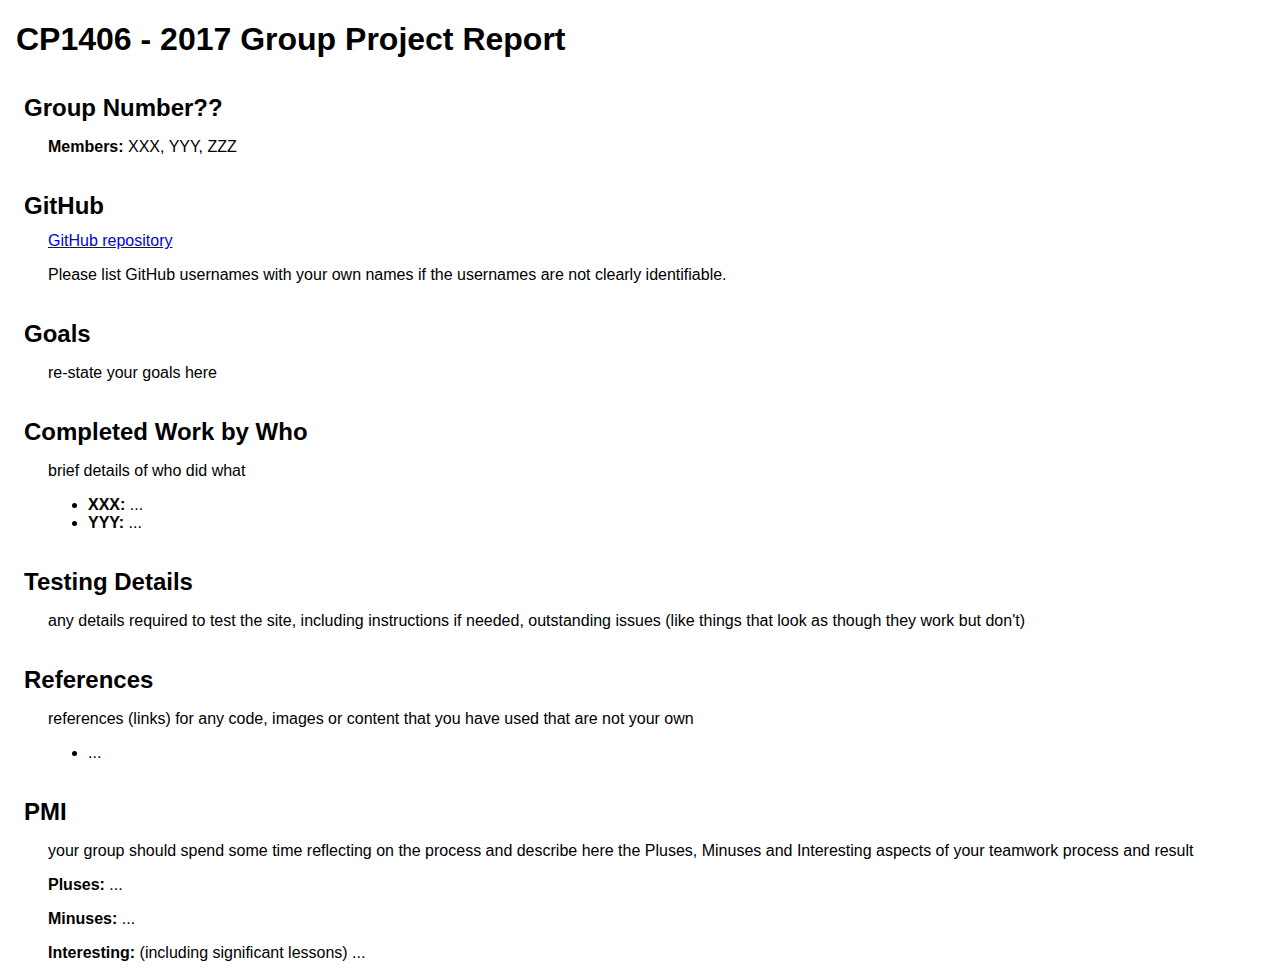
<file: Word copy/report.html>
<!doctype html>
<html>
<head>
    <title>Report for Group Number??</title>
    <meta http-equiv="Content-Type" content="text/html; charset=iso-8859-1">
    <style type="text/css">
        body {
            font-family: Arial, sans-serif;
            margin-left: 3em;
        }

        h1, h2 {
            margin-left: -1em;
        }

        h2 {
            margin-top: 1.5em;
            margin-bottom: 0.5em;
        }
    </style>
</head>

<body>
<h1>CP1406 - 2017 Group Project Report</h1>
<h2>Group Number??</h2>
<p><strong>Members:</strong> XXX, YYY, ZZZ</p>
<h2>GitHub</h2>
<a href="http://github.com/?" target="_blank">GitHub repository</a>
<p>Please list GitHub usernames with your own names if the usernames are not clearly identifiable.</p>
<h2>Goals</h2>
<p>re-state your goals here</p>
<h2>Completed Work by Who</h2>
<p>brief details of who did what</p>
<ul>
    <li><strong>XXX: </strong> ...</li>
    <li><strong>YYY: </strong> ...</li>
</ul>
<h2>Testing Details</h2>
<p>any details required to test the site, including instructions if needed, outstanding issues
    (like things that look as though they work but don't)</p>
<h2>References</h2>
<p>references (links) for any code, images or content that you have used that are not your own</p>
<ul>
    <li>...</li>
</ul>
<h2>PMI</h2>
<p>your group should spend some time reflecting on the process and describe here the Pluses, Minuses and Interesting
    aspects of your teamwork process and result</p>
<p><strong>Pluses: </strong> ...</p>
<p><strong>Minuses: </strong> ...</p>
<p><strong>Interesting: </strong> (including significant lessons) ...</p>
</body>
</html>
</file>
<file: Template.css>
@charset "UTF-8";


#header{background-color:#0b578e;
	background-position: center center;
	background-repeat: no-repeat;
	background-attachment: fixed;
	background-size: cover;
	border:10px;
	text-align: center;
	font-size:30px;
	color:#FFFFFF;
	margin: 0px;
	padding:0px;
	width: auto;	
}


#menu{
	background-color:#0b578e;
	background-position: center center;
	background-repeat: no-repeat;
	background-attachment: fixed;
	background-size: cover;
	width: auto;
	text-align: center;
	font-size:30px;
	margin: 0px;
	padding: 0px;
}

#line{
	background-color:#e6005b;
	background-position: center center;
	background-repeat: no-repeat;
	background-attachment: fixed;
	background-size: cover;
	width: auto;
	text-align: center;
	font-size:30px;
	margin: 0px;
	padding: 0px;
	
}


.dropbtn {
    background-color: #0b578e;
    color: white;
    padding-top:0px;
	padding-bottom: 0px;
    font-size: 16px;
    border: none;
    cursor: pointer;
}

.dropdown {
    position: relative;
    display: inline-block;
}

.dropdown-content {
    display: none;
    position: absolute;
    background-color: #0b578e;
    min-width: auto;
    box-shadow: 0px 8px 16px 0px rgba(0,0,0,0.2);
    z-index: 1;
}

.dropdown-content a {
    color: white;
    padding: 12px 16px;
    text-decoration: none;
    display: block;
}

.dropdown-content a:hover {background-color: #f1f1f1}

.dropdown:hover .dropdown-content {
    display: block;
}

.dropdown:hover .dropbtn {
    background-color: #3e8e41;
}


#footer {
	border:3px solid black;
	font-size:16px;
	margin: 25px auto;
	padding:5px;
	text-align:center;
	width:500px;
}

.word{
	text-align: center;
	padding: 5px;
	margin: auto;
	font-size: 25px;
}


.table {
	text-align: center;
	width: auto;
	padding: 25px;
	margin: 25px auto auto auto;
	
}
</file>
